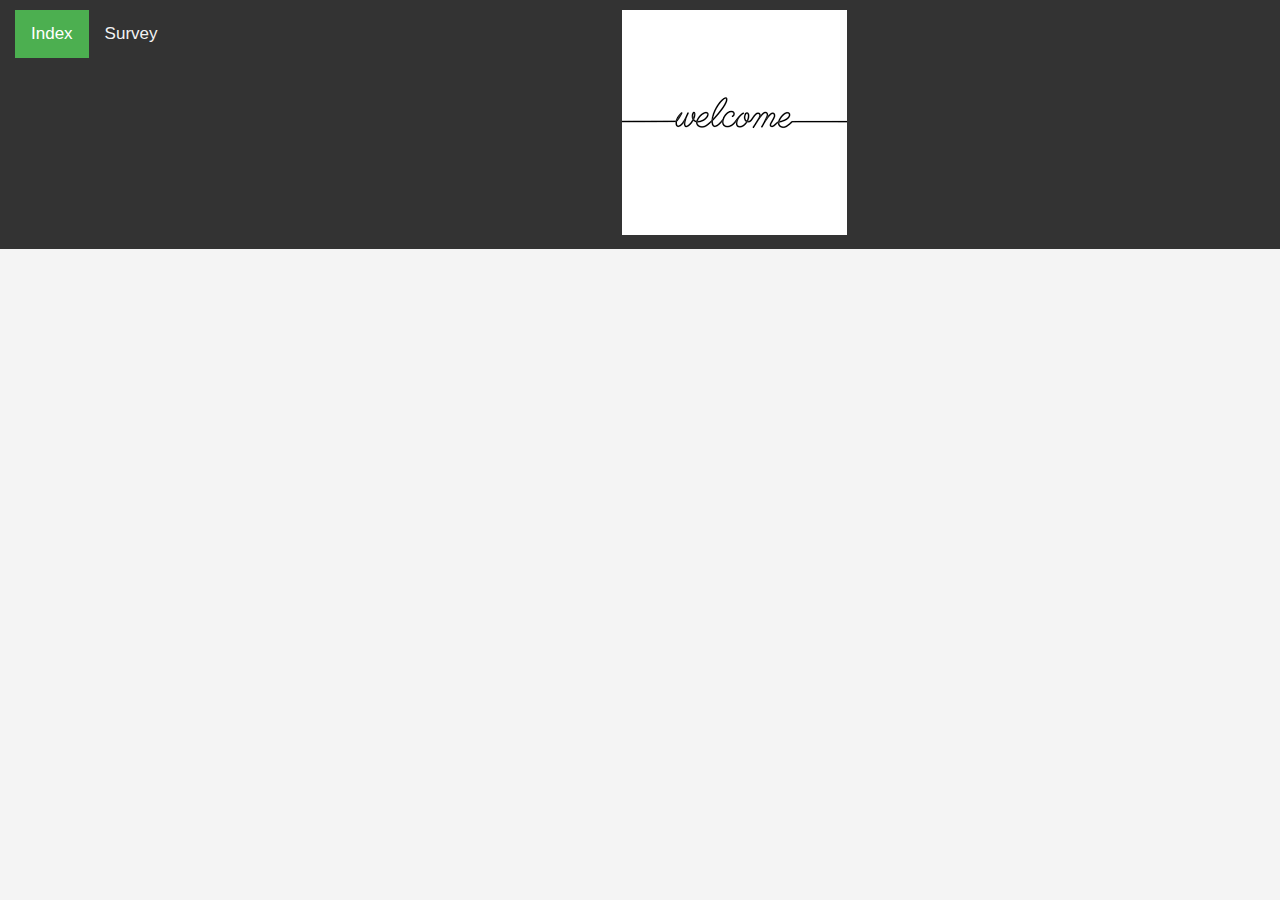
<file: Survey Application/index/index.html>
<!DOCTYPE html>
<html lang="en">
<head>
    <meta charset="UTF-8">
    <meta name="viewport" content="width= , initial-scale=1.0">
    <link rel="stylesheet" type="text/css" href="index.css">
    <title>Index</title>
</head>
<body>
    <h1>Welcome to the Survey Application!</h1>
    <p>
        Welcome to the index page to my Survey application page. This is a welcome page to the app.
    </p>
    <div class="topnav">
        <a class="active" href="">Index</a>
        <a href="../Survey/survey.html">Survey</a>
        <img src="../images/Welcome page.png" alt="Welcome to the survey page">
    </div>
</body>
</html>
</file>
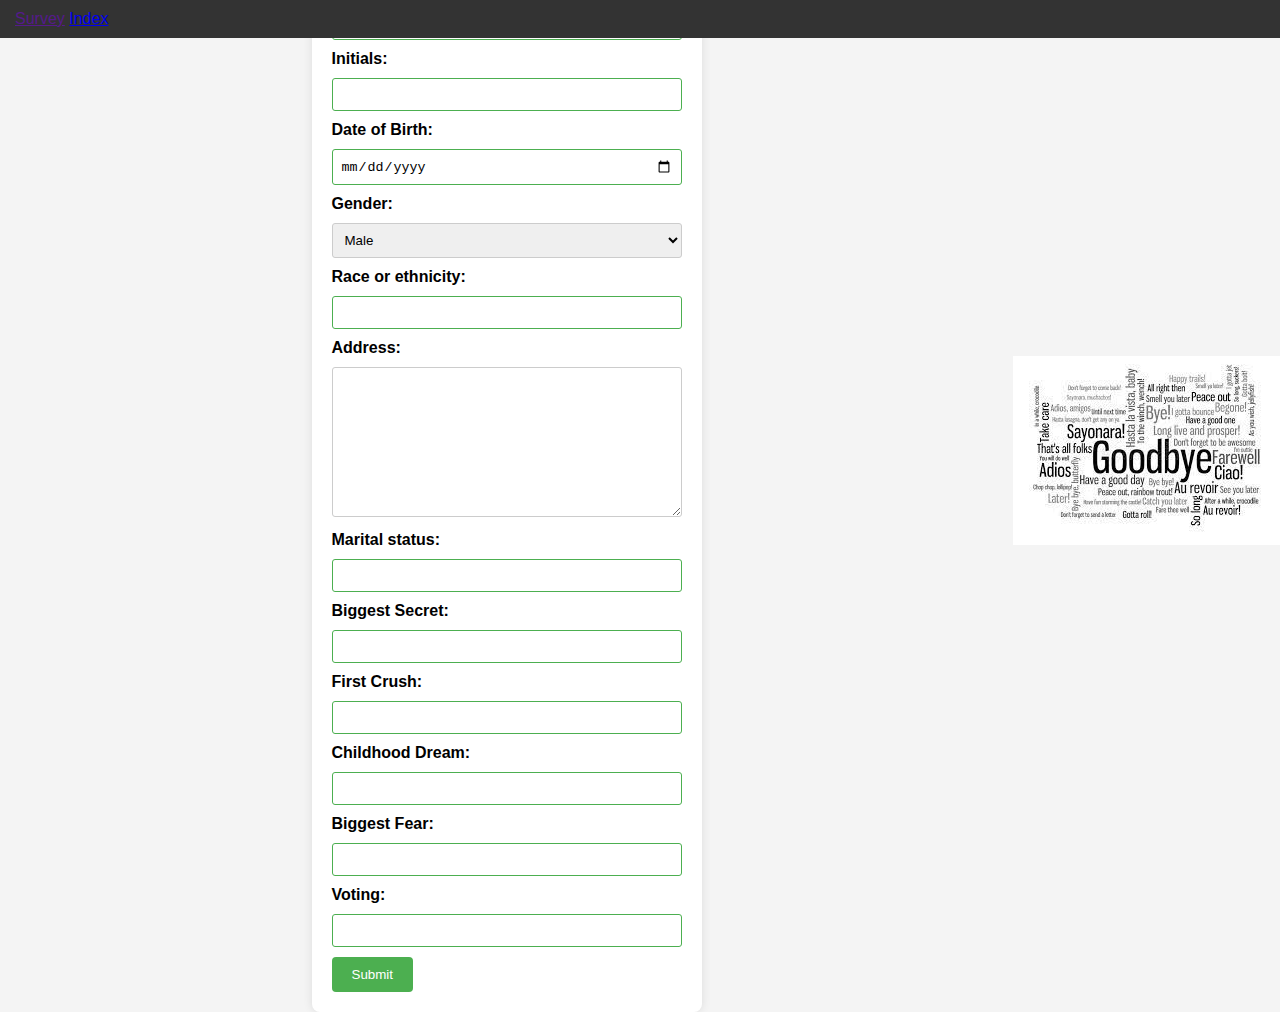
<file: Survey Application/Survey/survey.html>
<!DOCTYPE html>
<html lang="en">
<head>
  <meta charset="UTF-8">
  <meta name="viewport" content="width=device-width, initial-scale=1.0">
  <link rel="stylesheet" type="text/css" href="survey.css">
  <script src="survey.js"></script>
  <title>Survey Application</title>
  <style>
  </style>
</head>
<body>
  <div class="topnav">
    <a class="active" href="">Survey</a>
    <a href="../index/index.html">Index</a>

  </div>
  <form id="surveyForm">
    <label for="name">Name:</label>
    <input type="text" id="name" required>

    <label for="surname">Surname:</label>
    <input type="text" id="surname" required>

    <label for="initials">Initials:</label>
    <input type="text" id="initials" required>

    <label for="dob">Date of Birth:</label>
    <input type="date" id="dob" required>

    <label for="gender">Gender:</label>
    <select id="gender" required>
      <option value="male">Male</option>
      <option value="female">Female</option>
      <option value="other">Other</option>
    </select>

    <label for="race">Race or ethnicity:</label>
    <input type="text" id="race" required>

    <label for="address">Address:</label>
    <textarea id="address" required></textarea>

    <label for="married">Marital status:</label>
    <input type="text" id="married" required>

    <label for="secret">Biggest Secret:</label>
    <input type="text" id="secret" required>

    <label for="crush">First Crush:</label>
    <input type="text" id="crush" required>

    <label for="dream">Childhood Dream:</label>
    <input type="text" id="dream" required>

    <label for="fear">Biggest Fear:</label>
    <input type="text" id="fear" required>

    <label for="politics">Voting:</label>
    <input type="text" id="politics" required>
    <button type="button" onclick="saveData()">Submit</button>
  </form>
  <img src="../images/good bye.jpg" alt="Good-bye">
  <script>
    
  </script>
</body>
</html>
</file>
<file: Survey Application/index/index.css>
body {
    font-family: Arial, sans-serif;
    background-color: #f4f4f4;
    margin: 0;
    padding: 0;
    text-align: center; /* Center content for a cleaner look */
  }
  
  h1 {
    font-size: 36px;
    margin-top: 50px;
    margin-bottom: 20px;
    color: #333;
  }
  
  p {
    font-size: 16px;
    line-height: 1.5;
    margin-bottom: 30px;
  }
  
  .topnav {
    overflow: hidden; /* Ensure links stay within container */
    background-color: #333;
    padding: 10px 15px;
    position: fixed; /* Fix navigation at the top */
    width: 100%;
    top: 0;
    left: 0;
  }
  
  .topnav a {
    float: left;
    color: #f2f2f2;
    text-align: center;
    padding: 14px 16px;
    text-decoration: none;
    font-size: 17px;
  }
  
  .topnav a:hover {
    background-color: #ddd;
    color: black;
  }
  
  .topnav a.active {
    background-color: #4CAF50;
    color: white;
  }
</file>
<file: Survey Application/Survey/survey.css>
body {
  font-family: Arial, sans-serif;
  background-color: #f4f4f4;
  margin: 0;
  padding: 0;
  display: flex;
  align-items: center;
  justify-content: center;
  height: 100vh;
}

.topnav {
  overflow: hidden; /* Ensure links stay within container */
  background-color: #333;
  padding: 10px 15px;
  position: fixed; /* Fix navigation at the top */
  width: 100%;
  top: 0;
  left: 0;
}

form {
  background-color: #fff;
  padding: 20px;
  border-radius: 8px;
  box-shadow: 0 0 10px rgba(0, 0, 0, 0.1);
  width: 350px; /* Adjusted width for better balance */
  margin: 0 auto; /* Centered form horizontally */
}

label {
  display: block;
  margin-bottom: 10px;
  font-weight: bold;
}

input[type="text"],
input[type="date"],
textarea,
select {
  width: 100%;
  padding: 8px;
  margin-bottom: 10px;
  box-sizing: border-box;
  border: 1px solid #ccc;
  border-radius: 3px;
}

textarea {
  height: 150px;
}

button {
  background-color: #4caf50;
  color: white;
  border: none;
  padding: 10px 20px; /* Wider button */
  border-radius: 4px;
  cursor: pointer;
}

/* Additional styling for readability and user experience */
#surveyForm {
  text-align: left; /* Align elements to the left */
}

#secret,
#crush,
#dream,
#fear {
  font-style: italic; /* Use italics for personal questions */
}

/* Accessibility improvements */
input[required] {
  border-color: #4caf50; /* Visually indicate required fields */
}

/* Responsiveness (optional) */
@media only screen and (max-width: 768px) {
  form {
    width: 90%; /* Adjust width for smaller screens */
  }
}

/* first css file
body {
    font-family: Arial, sans-serif;
    background-color: #f4f4f4;
    margin: 0;
    padding: 0;
    display: flex;
    align-items: center;
    justify-content: center;
    height: 100vh;
  }

  form {
    background-color: #fff;
    padding: 20px;
    border-radius: 8px;
    box-shadow: 0 0 10px rgba(0, 0, 0, 0.1);
    width: 300px;
  }

  label {
    display: block;
    margin-bottom: 8px;
  }

  input {
    width: 100%;
    padding: 8px;
    margin-bottom: 12px;
    box-sizing: border-box;
  }

  button {
    background-color: #4caf50;
    color: white;
    border: none;
    padding: 10px;
    border-radius: 4px;
    cursor: pointer;
  }
*/
</file>
